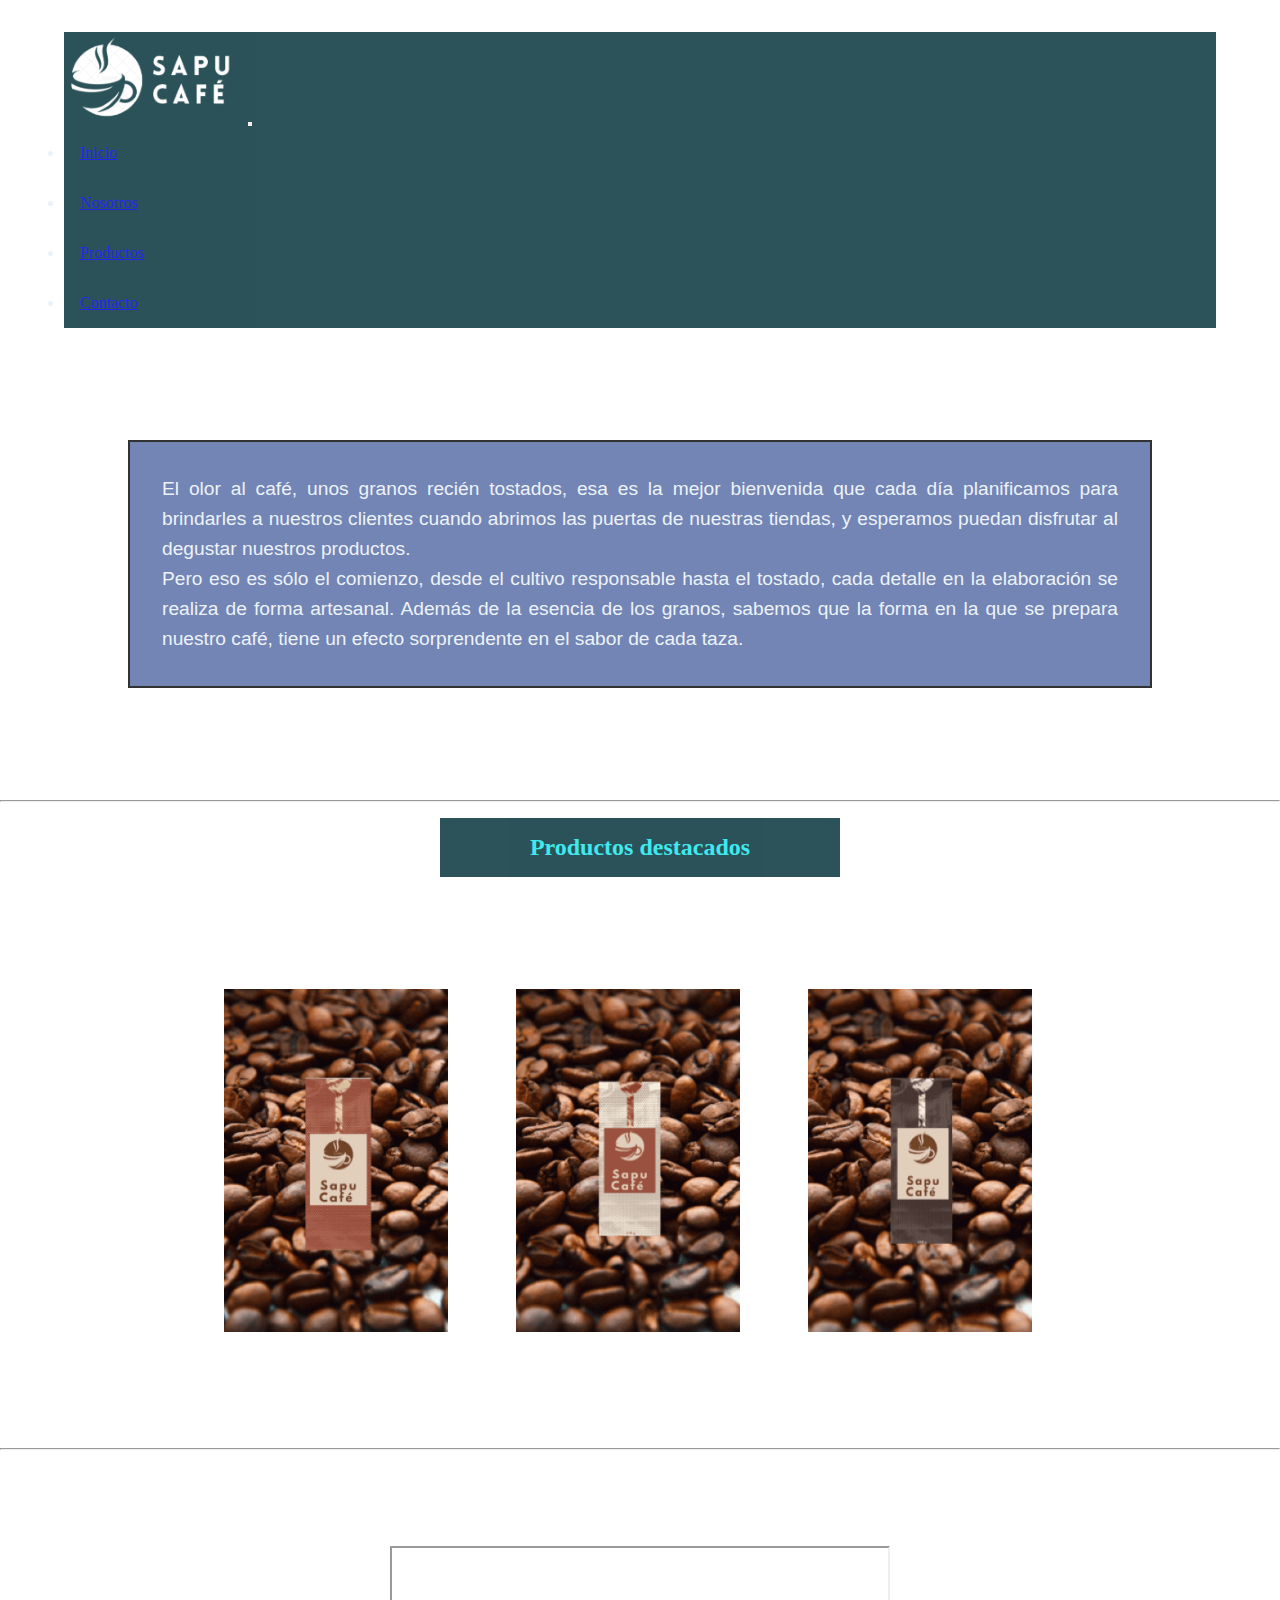
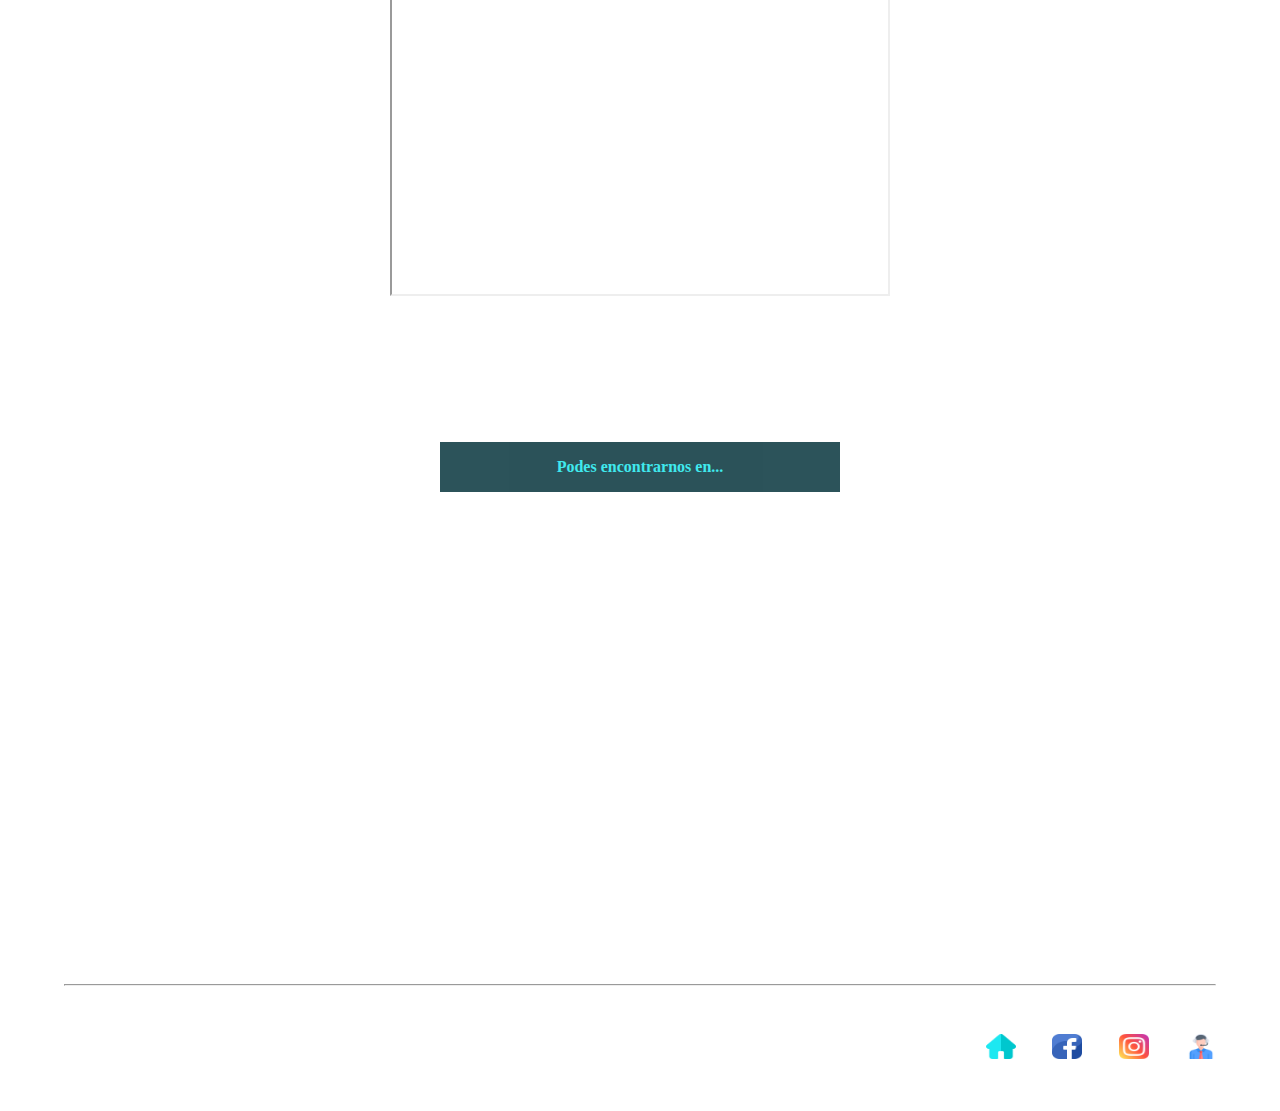
<file: index.html>
<!DOCTYPE html>
<html lang="es">
<head>
  <meta charset="UTF-8">
  <meta http-equiv="X-UA-Compatible" content="IE=edge">
  <meta name="viewport" content="width=device-width, initial-scale=1.0">
  <meta name="description" content="SapuCafe provee distintos productos de cafe en granos y molido.">
  <meta name="keywords" content="cafe, cafeteria, cafe en granos, cafe molido, coofee shop, desayuno, breakfast">
  <link rel= "shortcut icon" href="./Images/favicon_io/LogoSapu32.png">
  <title>SapuCafe - Coofee shop - Inicio</title>
  <link href="https://cdn.jsdelivr.net/npm/bootstrap@5.2.0-beta1/dist/css/bootstrap.min.css" rel="stylesheet" integrity="sha384-0evHe/X+R7YkIZDRvuzKMRqM+OrBnVFBL6DOitfPri4tjfHxaWutUpFmBp4vmVor"crossorigin="anonymous">
  <link rel="stylesheet" href="./css/estilo.css">
</head>
<body class="contenedorInicio">
  <header class="headerInicio">
    <nav class="navbar navbar-expand-lg" style="background-color: #07353d;">
      <div class="container-fluid">
        <a class="navbar-brand"><img class="Logo" src="./Images/favicon_io/Logo1.png" alt="LogoSapuCafe"></a>
        <button class="navbar-toggler" type="button" data-bs-toggle="collapse" data-bs-target="#navbarTogglerDemo02" aria-controls="navbarTogglerDemo02" aria-expanded="false" aria-label="Toggle navigation">
          <span class="navbar-toggler-icon"></span>
        </button>
        <div class="collapse navbar-collapse" id="navbarTogglerDemo02">
          <ul class="navbar-nav mx-auto mb-1 mb-lg-1 fs-2 p-2 fw-semibold">
            <li class="nav-item">
              <a class="nav-link text-info" aria-current="page" href="./index.html">Inicio</a>
            </li>
            <li class="nav-item">
              <a class="nav-link text-info" href="./nosotros.html">Nosotros</a>
            </li>
            <li class="nav-item">
              <a class="nav-link text-info" href="./Productos.html">Productos</a>
            </li>
            <li class="nav-item">
              <a class="nav-link text-info" href="./contacto.html">Contacto</a>
            </li>
          </ul>
        </div>
      </div>
    </nav>
  </header>
  <main class="mainInicio">
    <section>
      <p class="intro">
        El olor al café, unos granos recién tostados, esa es la mejor bienvenida que cada día planificamos para brindarles a nuestros clientes cuando abrimos las puertas de nuestras tiendas, y esperamos puedan disfrutar al degustar nuestros productos. <br> 
        Pero eso es sólo el comienzo, desde el cultivo responsable hasta el tostado, cada detalle en la elaboración se realiza de forma artesanal. 
        Además de la esencia de los granos, sabemos que la forma en la que se prepara nuestro café, tiene un efecto sorprendente en el sabor de cada taza.
      </p>
    </section>
    <hr>
    <section>
      <h2 class="tit__pack">
        Productos destacados
      </h2>
      <div class="packs">
        <img class="packs__1" src="./Images/Fotosproductos/Producto 1.png" alt="SapuCafePack">
        <img class="packs__1" src="./Images/Fotosproductos/Producto 2.png" alt="SapuCafePack">
        <img class="packs__1" src="./Images/Fotosproductos/Producto 3.png" alt="SapuCafePack">
      </div>
    </section>  
    <hr>
    <section class="videoIntro">
      <div class="videonos">
        <iframe src="https://www.youtube.com/embed/df3JeXVWYWA" title="YouTube video player" frameborder="1" width="500" height="350" allow="accelerometer; autoplay; clipboard-write; encrypted-media; gyroscope; picture-in-picture" allowfullscreen></iframe>
      </div>
    </section>
  </main>
  <footer class="footerInicio">
    <section class="sucursal">
      <h4 class="tit__suc">
        Podes encontrarnos en...
      </h4>
      <div class="sucursal__ubi">
        <iframe src="https://www.google.com/maps/embed?pb=!1m18!1m12!1m3!1d1644.2568278953343!2d-58.485850970187904!3d-34.48985999623873!2m3!1f0!2f0!3f0!3m2!1i1024!2i768!4f1 1!3m3!1m2!1s0x95bcb175273d92df%3A0x407cc59eefa91315!2sAvenida%20del%20Libertador%20General%20San%20Mart%C3%ADn%2013081!5e0!3m2!1ses-419!2sar!4v1654634447916!5m2!1ses-419!2sar" width="600" height="300" style="border:0;" allowfullscreen="" loading="lazy" referrerpolicy="no-referrer-when-downgrade"></iframe>
      </div>
    </section>
    <hr>
    <nav class="p-1">
      <ul class="menu2">
        <li><a href="./index.html" id="arriba"><img class="home" src="./Images/Fotos Sitio/casa.png" alt="Home"></a></li>
        <li><a href="https://www.facebook.com" target="_blank"><img class="facebook" src="./Images/Fotos Sitio/facebook.png" alt="Facebook"> </a></li>
        <li><a href="https://www.instagram.com/" target="_blank"><img class="instagram" src="./Images/Fotos Sitio/instagram.png" alt="instagram"></a></li>
        <li><a href="./contacto.html"><img class="contacto" src="./Images/Fotos Sitio/contacto.png" alt="Contacto"></a></li>
      </ul> 
    </nav>
  </footer>
  <script src="https://cdn.jsdelivr.net/npm/bootstrap@5.2.0-beta1/dist/js/bootstrap.bundle.min.js" integrity="sha384-pprn3073KE6tl6bjs2QrFaJGz5/SUsLqktiwsUTF55Jfv3qYSDhgCecCxMW52nD2" crossorigin="anonymous"></script>
</body>
</html>
</file>
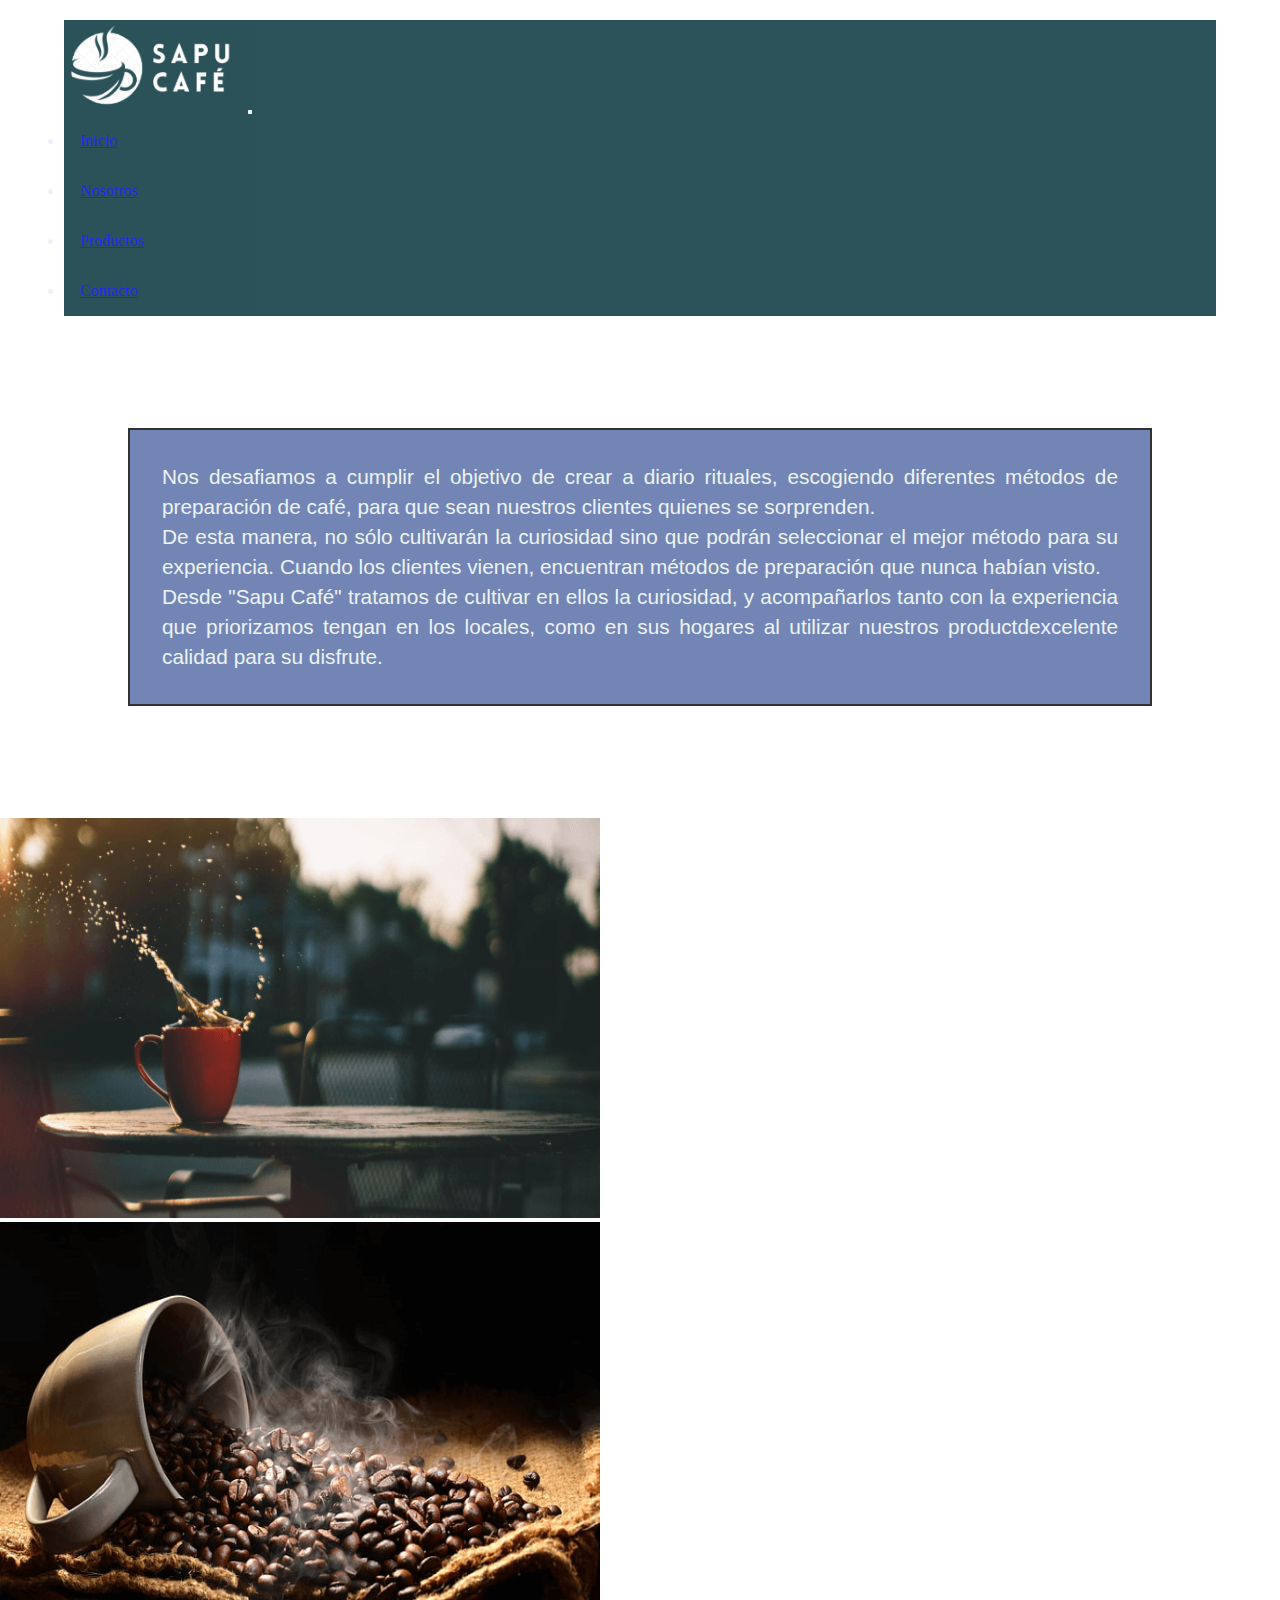
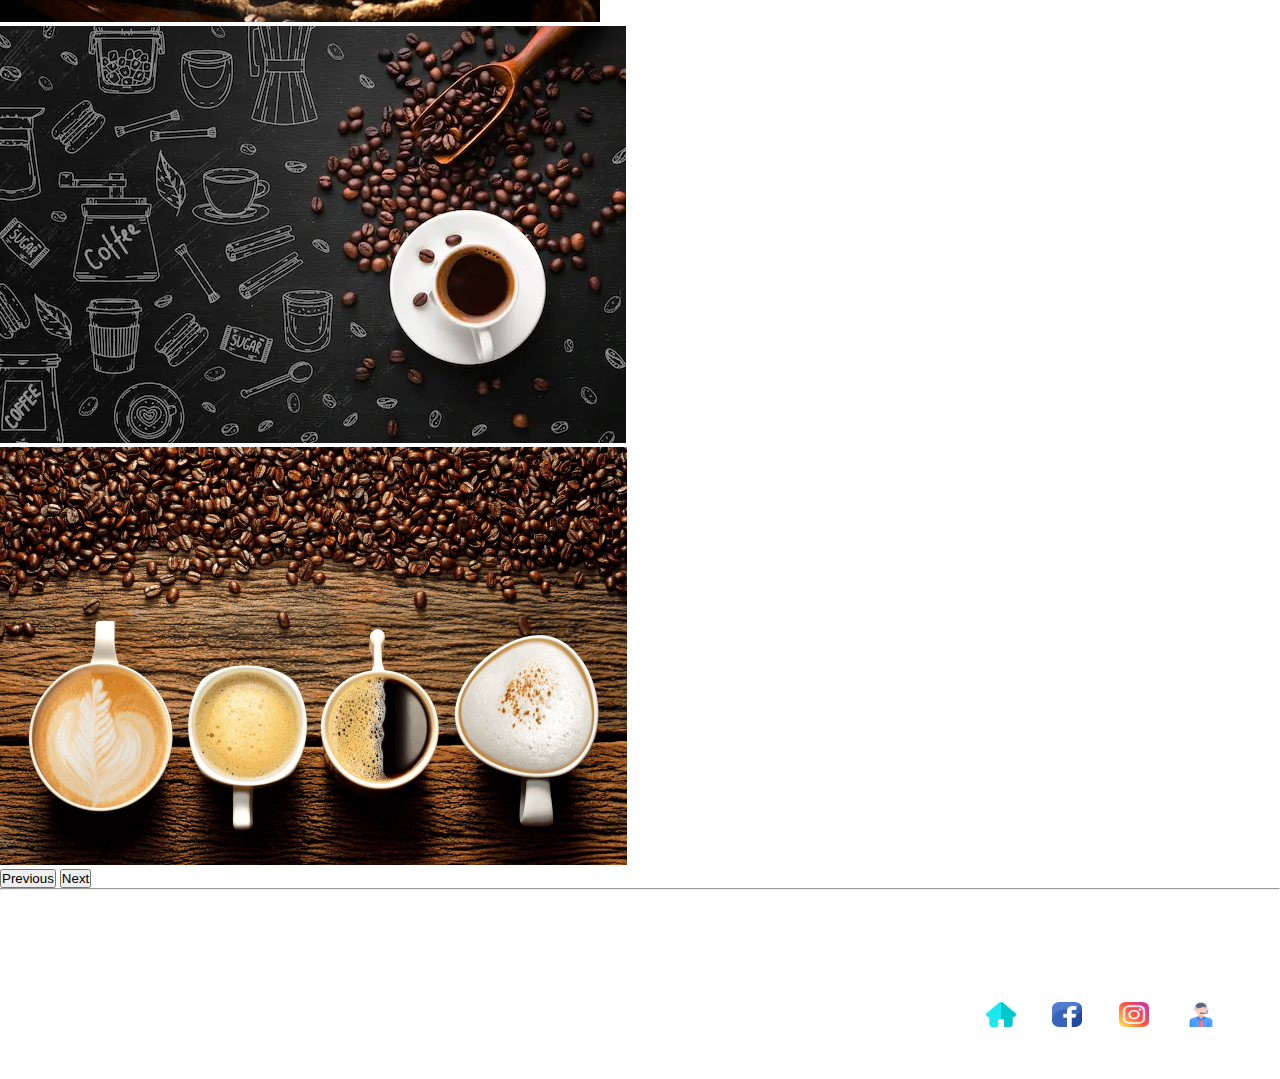
<file: AboutUs.html>
<!DOCTYPE html>
<html lang="es">
<head>
  <meta charset="UTF-8">
  <meta http-equiv="X-UA-Compatible" content="IE=edge">
  <meta name="viewport" content="width=device-width, initial-scale=1.0">
  <meta name="description" content="SapuCafe provee distintos productos de cafe en granos y molido.">
  <meta name="keywords" content="cafe, cafeteria, cafe en granos, cafe molido, coofee shop, desayuno, breakfast">
  <link rel= "shortcut icon" href="./Images/favicon_io/LogoSapu32.png">
  <title>SapuCafe - Coofee shop - Nosotros</title>
  <link href="https://cdn.jsdelivr.net/npm/bootstrap@5.2.0-beta1/dist/css/bootstrap.min.css" rel="stylesheet" integrity="sha384-0evHe/X+R7YkIZDRvuzKMRqM+OrBnVFBL6DOitfPri4tjfHxaWutUpFmBp4vmVor"crossorigin="anonymous">
  <link rel="stylesheet" href="./css/estilo.css">
</head>
<body class="ContenedorAbout">
  <header class="HAbout">
    <nav class="navbar navbar-expand-lg" style="background-color: #07353d;">
      <div class="container-fluid">
        <a class="navbar-brand"><img class="Logo" src="./Images/favicon_io/Logo1.png" alt="LogoSapuCafe"></a>
        <button class="navbar-toggler" type="button" data-bs-toggle="collapse" data-bs-target="#navbarTogglerDemo02" aria-controls="navbarTogglerDemo02" aria-expanded="false" aria-label="Toggnavigation">
          <span class="navbar-toggler-icon"></span>
        </button>
        <div class="collapse navbar-collapse" id="navbarTogglerDemo02">
          <ul class="navbar-nav mx-auto mb-1 mb-lg-1 fs-2 p-2 fw-semibold">
            <li class="nav-item">
              <a class="nav-link active text-info" aria-current="page" href="./index.html">Inicio</a>
            </li>
            <li class="nav-item">
              <a class="nav-link text-info" href="./aboutUs.html">Nosotros</a>
            </li>
            <li class="nav-item">
              <a class="nav-link text-info" href="./Productos.html">Productos</a>
            </li>
            <li class="nav-item">
              <a class="nav-link text-info" href="./contactUs.html">Contacto</a>
            </li>
          </ul>
        </div>
      </div>
    </nav>
  </header>
  <main class="main">
    <p>
      Nos desafiamos a cumplir el objetivo de crear a diario rituales, escogiendo diferentes métodos de preparación de café, para que sean nuestros clientes quienes se sorprenden. <br>
      De esta manera, no sólo cultivarán la curiosidad sino que podrán seleccionar el mejor método para su experiencia.
      Cuando los clientes vienen, encuentran métodos de preparación que nunca habían visto. <br>
      Desde "Sapu Café" tratamos de cultivar en ellos la curiosidad, y acompañarlos tanto con la experiencia que priorizamos tengan en los locales, como en sus hogares al utilizar nuestros productdexcelente calidad para su disfrute.
    </p>
  </main>
    <section class="fotos">
      <div id="carouselExampleControls" class="carousel slide" data-bs-ride="carousel">
        <div class="carousel-inner">
          <div class="carousel-item active">
            <img src="./Images/Fotos Sitio/cafe.exterior.png" class="d-block w-100" alt="...">
          </div>
          <div class="carousel-item">
            <img src="./Images/Fotos Sitio/cafe.granos.png" class="d-block w-100" alt="...">
          </div>
          <div class="carousel-item">
            <img src="./Images/Fotos Sitio/Granos y taza.png" class="d-block w-100" alt="...">
          </div>
          <div class="carousel-item">
            <img src="./Images/Fotos Sitio/tazas.de.cafe.png" class="d-block w-100" alt="...">
          </div>
        </div>
        <button class="carousel-control-prev" type="button" data-bs-target="#carouselExampleControls" data-bs-slide="prev">
          <span class="carousel-control-prev-icon" aria-hidden="true"></span>
          <span class="visually-hidden">Previous</span>
        </button>
        <button class="carousel-control-next" type="button" data-bs-target="#carouselExampleControls" data-bs-slide="next">
          <span class="carousel-control-next-icon" aria-hidden="true"></span>
          <span class="visually-hidden">Next</span>
        </button>
      </div>
      <hr>
    </section>
  <footer class="Fabout">
    <nav class="p-1">
      <ul class="menu2">
        <li><a href="./index.html" id="arriba"><img class="home" src="./Images/Fotos Sitio/casa.png" alt="Home"></a></li>
        <li><a href="https://www.facebook.com" target="_blank"><img class="facebook" src="./Images/Fotos Sitio/facebook.png" alt="Facebook"> </a></li>
        <li><a href="https://www.instagram.com/" target="_blank"><img class="instagram" src="./Images/Fotos Sitio/instagram.png" alt="instagram"></a></li>
        <li><a href="./ContactUs.html"><img class="contacto" src="./Images/Fotos Sitio/contacto.png" alt="Contacto"></a></li>
      </ul> 
    </nav>
  </footer>
  <script src="https://cdn.jsdelivr.net/npm/bootstrap@5.2.0-beta1/dist/js/bootstrap.bundle.min.js" integrity="sha384-pprn3073KE6tl6bjs2QrFaJGz5/SUsLqktiwsUTF55Jfv3qYSDhgCecCxMW52nD2" crossorigin="anonymous"></script>
</body>
</html>
</file>
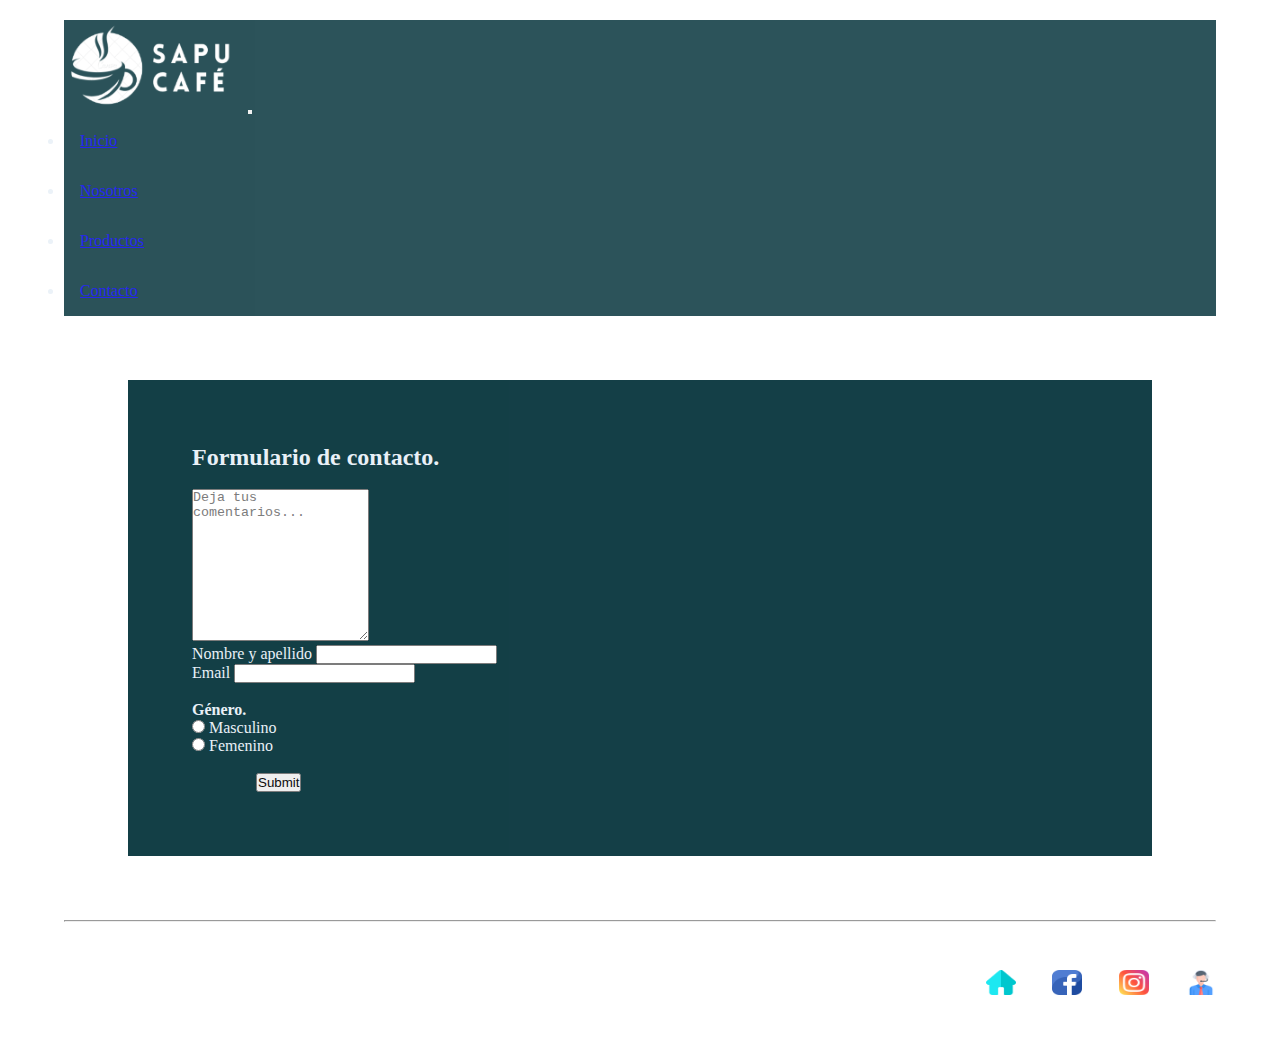
<file: contacto.html>
<!DOCTYPE html>
<html lang="es">
<head>
  <meta charset="UTF-8">
  <meta http-equiv="X-UA-Compatible" content="IE=edge">
  <meta name="viewport" content="width=device-width, initial-scale=1.0">
  <meta name="description" content="SapuCafe provee distintos productos de cafe en granos y molido.">
  <meta name="keywords" content="cafe, cafeteria, cafe en granos, cafe molido, coofee shop, desayuno, breakfast">
  <link rel= "shortcut icon" href="./Images/favicon_io/LogoSapu32.png">
  <title>SapuCafe - Coofee shop - Contacto</title>
  <link href="https://cdn.jsdelivr.net/npm/bootstrap@5.2.0-beta1/dist/css/bootstrap.min.css" rel="stylesheet" integrity="sha384-0evHe/X+R7YkIZDRvuzKMRqM+OrBnVFBL6DOitfPri4tjfHxaWutUpFmBp4vmVor" crossorigin="anonymous">
  <link rel="stylesheet" href="./css/estilo.css">
</head>
<body class="contenedorcontacto">
  <header class="Hcontact">
    <nav class="navbar navbar-expand-lg" style="background-color: #07353d;">
      <div class="container-fluid">
        <a class="navbar-brand"><img class="Logo" src="./Images/favicon_io/Logo1.png" alt="LogoSapuCafe"></a>
        <button class="navbar-toggler" type="button" data-bs-toggle="collapse" data-bs-target="#navbarTogglerDemo02" aria-controls="navbarTogglerDemo02" aria-expanded="false" aria-label="Toggle navigation">
          <span class="navbar-toggler-icon"></span>
        </button>
        <div class="collapse navbar-collapse" id="navbarTogglerDemo02">
          <ul class="navbar-nav mx-auto mb-1 mb-lg-1 fs-2 p-2 fw-semibold">
            <li class="nav-item">
              <a class="nav-link text-info" aria-current="page" href="./index.html">Inicio</a>
            </li>
            <li class="nav-item">
              <a class="nav-link text-info" href="./nosotros.html">Nosotros</a>
            </li>
            <li class="nav-item">
              <a class="nav-link text-info" href="./Productos.html">Productos</a>
            </li>
            <li class="nav-item">
              <a class="nav-link text-info" href="./contacto.html">Contacto</a>
            </li>
          </ul>
        </div>
      </div>
    </nav>
  </header>
  <main class="Forcoment">
    <section>
      <form action="text">
        <h2>
          Formulario de contacto.
        </h2>
        <div class="comments m-5">
          <label for="Comentarios"></label><br>
          <textarea name="Comentarios" cols="auto" rows="10" placeholder="Deja tus comentarios..."></textarea>
        </div>
    </section>
    <div class="Bootform">
      <form>
        <div class="m-5">
          <label for="name" class="form-label">Nombre y apellido</label>
          <input type="name" class="form-control" id="Inputname">
        </div>
        <div class="m-5">
          <label for="email" class="form-label">Email</label>
          <input type="email" class="form-control" id="email">
        </div><br>
        <h4 class="m-3">
          Género.
        </h4>
        <div class="m-5 form-check">
          <input type="radio" class="form-check-input" id="Masculino">
          <label class="Genero" value="Masculino">Masculino</label>
        </div>
        <div class="m-5 form-check">
          <input type="radio" class="form-check-input" id="Femenino">
          <label class="Genero" value="Femenino">Femenino</label>
        </div><br>
        <button type="submit" class="btn btn-success">Submit</button>
      </form>                    
    </div>
  </main>
  <footer class="footcontact">
    <hr>
    <nav class="p-1">
      <ul class="menu2">
        <li><a href="./index.html"><img class="home" src="./Images/Fotos Sitio/casa.png" alt="Home"></a></li>
        <li><a href="https://www.facebook.com" target="_blank"><img class="facebook" src="./Images/Fotos Sitio/facebook.png" alt="Facebook"> </a></li>
        <li><a href="https://www.instagram.com/" target="_blank"><img class="instagram" src="./Images/Fotos Sitio/instagram.png" alt="instagram"></a></li>
        <li><a href="./contacto.html"><img class="contacto" src="./Images/Fotos Sitio/contacto.png" alt="Contacto"></a></li>
      </ul> 
    </nav>
  </footer>
  <script src="https://cdn.jsdelivr.net/npm/bootstrap@5.2.0-beta1/dist/js/bootstrap.bundle.min.js" integrity="sha384-pprn3073KE6tl6bjs2QrFaJGz5/SUsLqktiwsUTF55Jfv3qYSDhgCecCxMW52nD2" crossorigin="anonymous"></script>
</body>
</html>
</file>
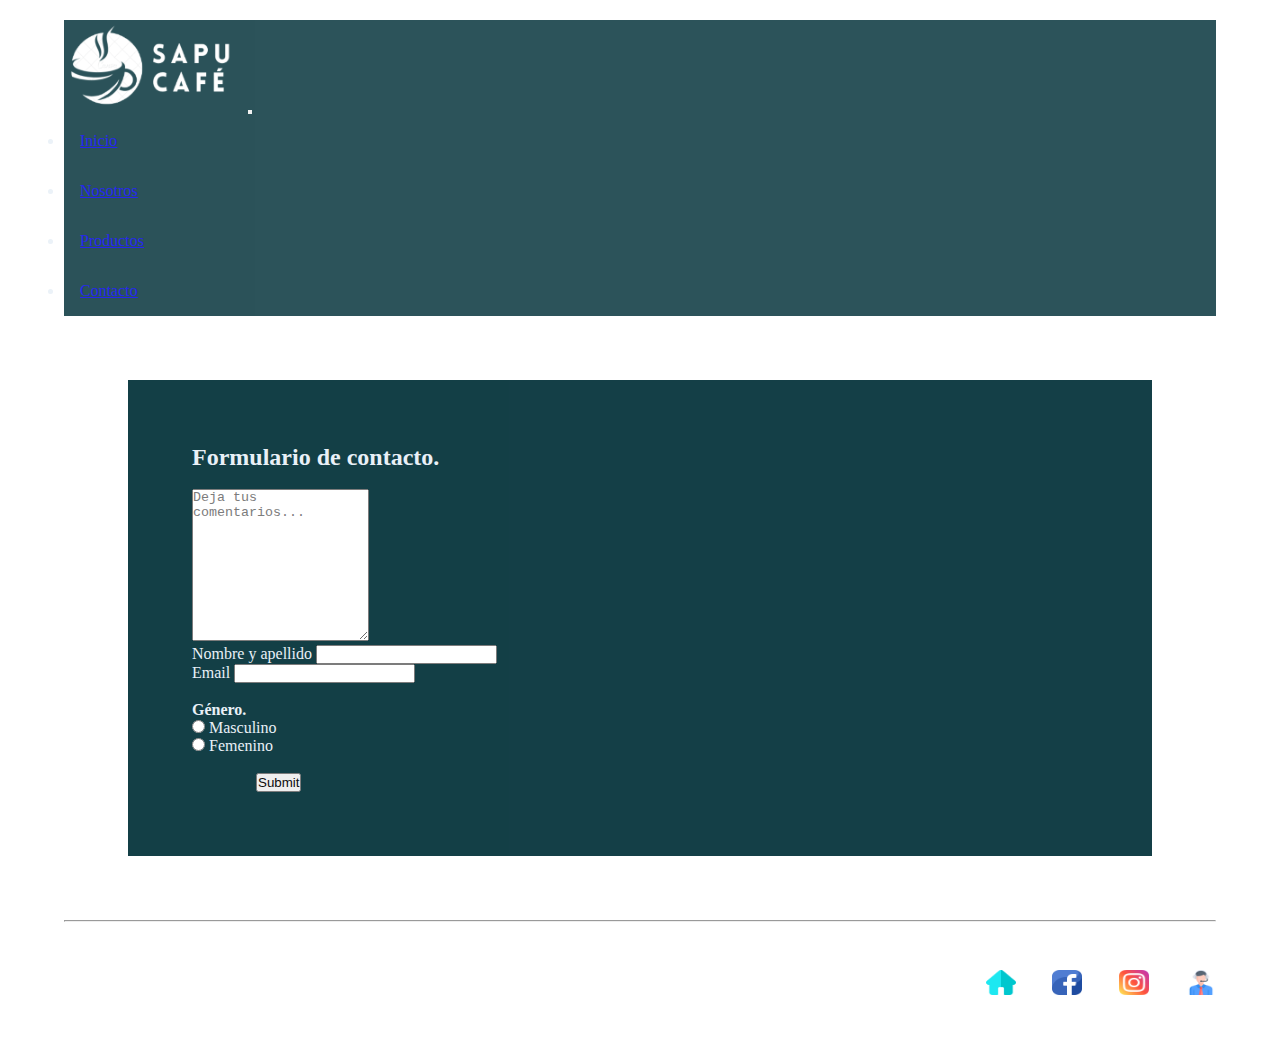
<file: ContactUs.html>
<!DOCTYPE html>
<html lang="es">
<head>
  <meta charset="UTF-8">
  <meta http-equiv="X-UA-Compatible" content="IE=edge">
  <meta name="viewport" content="width=device-width, initial-scale=1.0">
  <meta name="description" content="SapuCafe provee distintos productos de cafe en granos y molido.">
  <meta name="keywords" content="cafe, cafeteria, cafe en granos, cafe molido, coofee shop, desayuno, breakfast">
  <link rel= "shortcut icon" href="./Images/favicon_io/LogoSapu32.png">
  <title>SapuCafe - Coofee shop - Contacto</title>
  <link href="https://cdn.jsdelivr.net/npm/bootstrap@5.2.0-beta1/dist/css/bootstrap.min.css" rel="stylesheet" integrity="sha384-0evHe/X+R7YkIZDRvuzKMRqM+OrBnVFBL6DOitfPri4tjfHxaWutUpFmBp4vmVor" crossorigin="anonymous">
  <link rel="stylesheet" href="./css/estilo.css">
</head>
<body class="contenedorcontacto">
  <header class="Hcontact">
    <nav class="navbar navbar-expand-lg" style="background-color: #07353d;">
      <div class="container-fluid">
        <a class="navbar-brand"><img class="Logo" src="./Images/favicon_io/Logo1.png" alt="LogoSapuCafe"></a>
        <button class="navbar-toggler" type="button" data-bs-toggle="collapse" data-bs-target="#navbarTogglerDemo02" aria-controls="navbarTogglerDemo02" aria-expanded="false" aria-label="Toggle navigation">
          <span class="navbar-toggler-icon"></span>
        </button>
        <div class="collapse navbar-collapse" id="navbarTogglerDemo02">
          <ul class="navbar-nav mx-auto mb-1 mb-lg-1 fs-2 p-2 fw-semibold">
            <li class="nav-item">
              <a class="nav-link active text-info" aria-current="page" href="./index.html">Inicio</a>
            </li>
            <li class="nav-item">
              <a class="nav-link text-info" href="./aboutUs.html">Nosotros</a>
            </li>
            <li class="nav-item">
              <a class="nav-link text-info" href="./Productos.html">Productos</a>
            </li>
            <li class="nav-item">
              <a class="nav-link text-info" href="./contactUs.html">Contacto</a>
            </li>
          </ul>
        </div>
      </div>
    </nav>
  </header>
  <main class="Forcoment">
    <section>
      <form action="text">
        <h2>
          Formulario de contacto.
        </h2>
        <div class="comments m-5">
          <label for="Comentarios"></label><br>
          <textarea name="Comentarios" cols="auto" rows="10" placeholder="Deja tus comentarios..."></textarea>
        </div>
    </section>
    <div class="Bootform">
      <form>
        <div class="m-5">
          <label for="name" class="form-label">Nombre y apellido</label>
          <input type="name" class="form-control" id="Inputname">
        </div>
        <div class="m-5">
          <label for="email" class="form-label">Email</label>
          <input type="email" class="form-control" id="email">
        </div><br>
        <h4 class="m-3">
          Género.
        </h4>
        <div class="m-5 form-check">
          <input type="radio" class="form-check-input" id="Masculino">
          <label class="Genero" value="Masculino">Masculino</label>
        </div>
        <div class="m-5 form-check">
          <input type="radio" class="form-check-input" id="Femenino">
          <label class="Genero" value="Femenino">Femenino</label>
        </div><br>
        <button type="submit" class="btn btn-success">Submit</button>
      </form>                    
    </div>
  </main>
  <footer class="footcontact">
    <hr>
    <nav class="p-1">
      <ul class="menu2">
        <li><a href="./index.html" id="arriba"><img class="home" src="./Images/Fotos Sitio/casa.png" alt="Home"></a></li>
        <li><a href="https://www.facebook.com" target="_blank"><img class="facebook" src="./Images/Fotos Sitio/facebook.png" alt="Facebook"> </a></li>
        <li><a href="https://www.instagram.com/" target="_blank"><img class="instagram" src="./Images/Fotos Sitio/instagram.png" alt="instagram"></a></li>
        <li><a href="./ContactUs.html"><img class="contacto" src="./Images/Fotos Sitio/contacto.png" alt="Contacto"></a></li>
      </ul> 
    </nav>
  </footer>
  <script src="https://cdn.jsdelivr.net/npm/bootstrap@5.2.0-beta1/dist/js/bootstrap.bundle.min.js" integrity="sha384-pprn3073KE6tl6bjs2QrFaJGz5/SUsLqktiwsUTF55Jfv3qYSDhgCecCxMW52nD2" crossorigin="anonymous"></script>
</body>
</html>
</file>
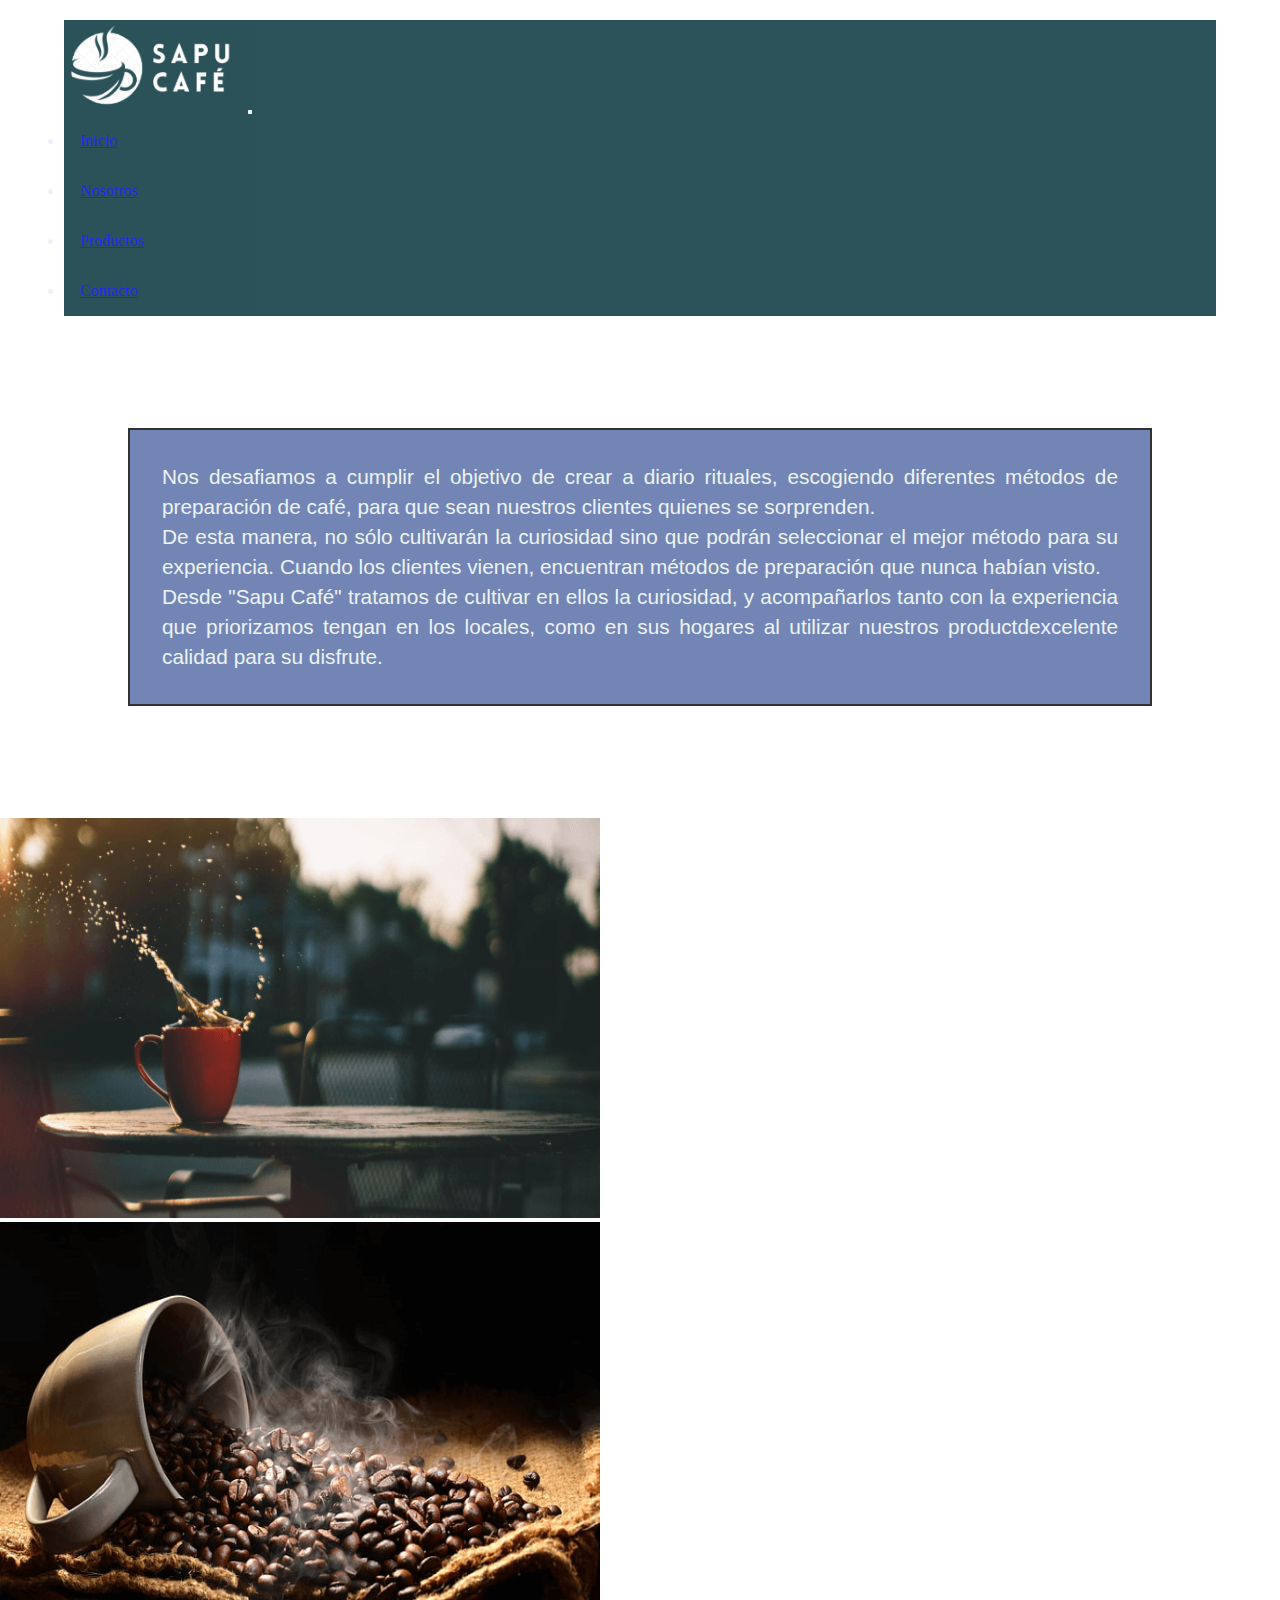
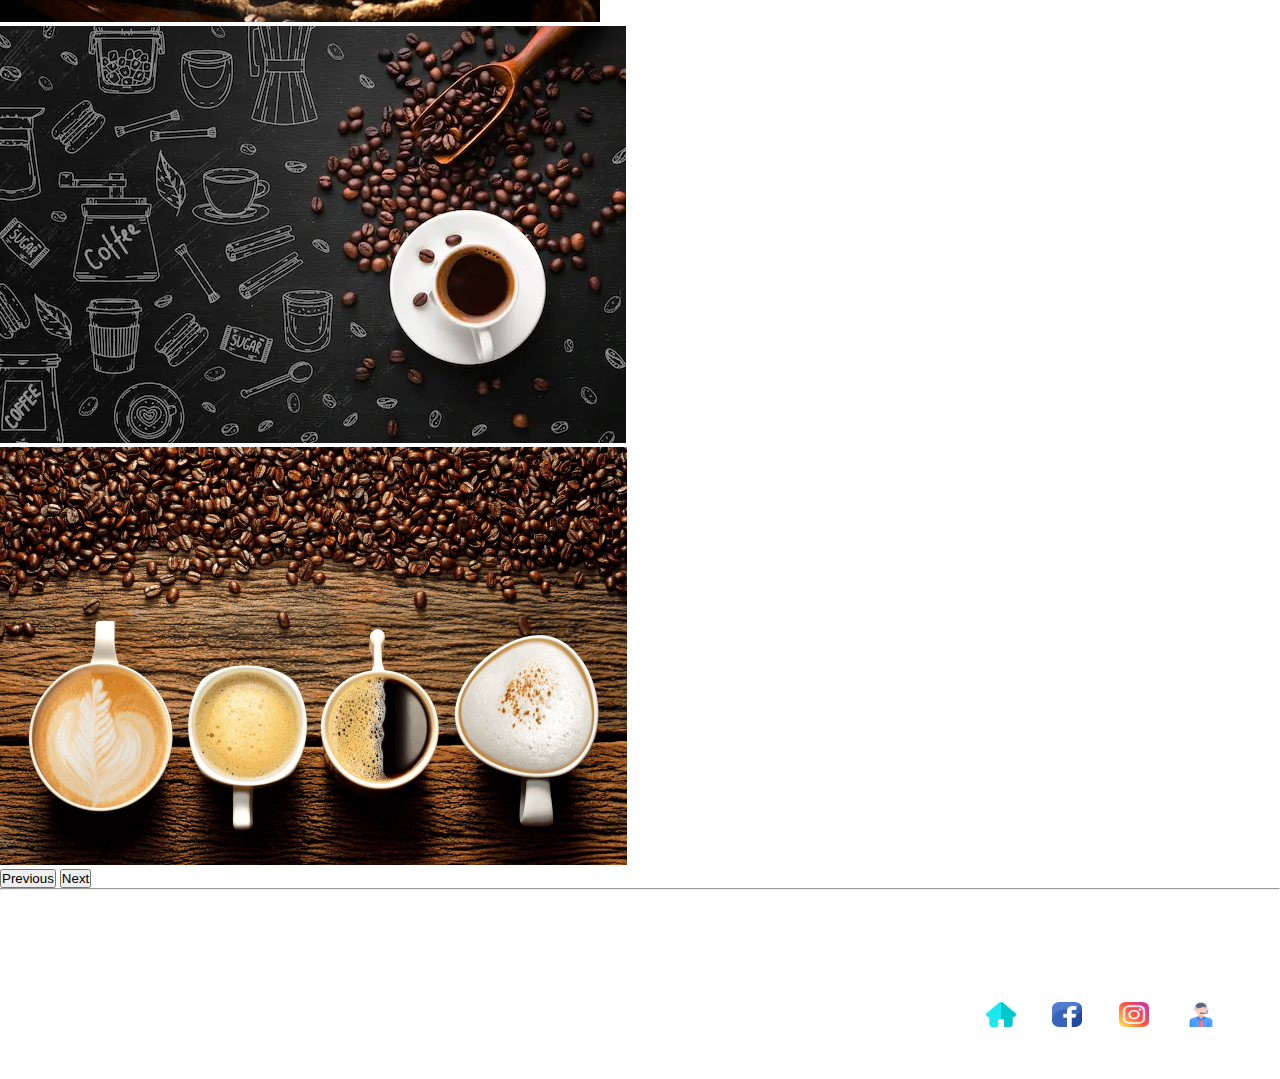
<file: nosotros.html>
<!DOCTYPE html>
<html lang="es">
<head>
  <meta charset="UTF-8">
  <meta http-equiv="X-UA-Compatible" content="IE=edge">
  <meta name="viewport" content="width=device-width, initial-scale=1.0">
  <meta name="description" content="SapuCafe provee distintos productos de cafe en granos y molido.">
  <meta name="keywords" content="cafe, cafeteria, cafe en granos, cafe molido, coofee shop, desayuno, breakfast">
  <link rel= "shortcut icon" href="./Images/favicon_io/LogoSapu32.png">
  <title>SapuCafe - Coofee shop - Nosotros</title>
  <link href="https://cdn.jsdelivr.net/npm/bootstrap@5.2.0-beta1/dist/css/bootstrap.min.css" rel="stylesheet" integrity="sha384-0evHe/X+R7YkIZDRvuzKMRqM+OrBnVFBL6DOitfPri4tjfHxaWutUpFmBp4vmVor"crossorigin="anonymous">
  <link rel="stylesheet" href="./css/estilo.css">
</head>
<body class="ContenedorAbout">
  <header class="HAbout">
    <nav class="navbar navbar-expand-lg" style="background-color: #07353d;">
      <div class="container-fluid">
        <a class="navbar-brand"><img class="Logo" src="./Images/favicon_io/Logo1.png" alt="LogoSapuCafe"></a>
        <button class="navbar-toggler" type="button" data-bs-toggle="collapse" data-bs-target="#navbarTogglerDemo02" aria-controls="navbarTogglerDemo02" aria-expanded="false" aria-label="Toggnavigation">
          <span class="navbar-toggler-icon"></span>
        </button>
        <div class="collapse navbar-collapse" id="navbarTogglerDemo02">
          <ul class="navbar-nav mx-auto mb-1 mb-lg-1 fs-2 p-2 fw-semibold">
            <li class="nav-item">
              <a class="nav-link text-info" aria-current="page" href="./index.html">Inicio</a>
            </li>
            <li class="nav-item">
              <a class="nav-link text-info" href="./nosotros.html">Nosotros</a>
            </li>
            <li class="nav-item">
              <a class="nav-link text-info" href="./Productos.html">Productos</a>
            </li>
            <li class="nav-item">
              <a class="nav-link text-info" href="./contacto.html">Contacto</a>
            </li>
          </ul>
        </div>
      </div>
    </nav>
  </header>
  <main class="main">
    <p>
      Nos desafiamos a cumplir el objetivo de crear a diario rituales, escogiendo diferentes métodos de preparación de café, para que sean nuestros clientes quienes se sorprenden. <br>
      De esta manera, no sólo cultivarán la curiosidad sino que podrán seleccionar el mejor método para su experiencia.
      Cuando los clientes vienen, encuentran métodos de preparación que nunca habían visto. <br>
      Desde "Sapu Café" tratamos de cultivar en ellos la curiosidad, y acompañarlos tanto con la experiencia que priorizamos tengan en los locales, como en sus hogares al utilizar nuestros productdexcelente calidad para su disfrute.
    </p>
  </main>
    <section class="fotos">
      <div id="carouselExampleControls" class="carousel slide" data-bs-ride="carousel">
        <div class="carousel-inner">
          <div class="carousel-item active">
            <img src="./Images/Fotos Sitio/cafe.exterior.png" class="d-block w-100" alt="...">
          </div>
          <div class="carousel-item">
            <img src="./Images/Fotos Sitio/cafe.granos.png" class="d-block w-100" alt="...">
          </div>
          <div class="carousel-item">
            <img src="./Images/Fotos Sitio/Granos y taza.png" class="d-block w-100" alt="...">
          </div>
          <div class="carousel-item">
            <img src="./Images/Fotos Sitio/tazas.de.cafe.png" class="d-block w-100" alt="...">
          </div>
        </div>
        <button class="carousel-control-prev" type="button" data-bs-target="#carouselExampleControls" data-bs-slide="prev">
          <span class="carousel-control-prev-icon" aria-hidden="true"></span>
          <span class="visually-hidden">Previous</span>
        </button>
        <button class="carousel-control-next" type="button" data-bs-target="#carouselExampleControls" data-bs-slide="next">
          <span class="carousel-control-next-icon" aria-hidden="true"></span>
          <span class="visually-hidden">Next</span>
        </button>
      </div>
      <hr>
    </section>
  <footer class="Fabout">
    <nav class="p-1">
      <ul class="menu2">
        <li><a href="./index.html"><img class="home" src="./Images/Fotos Sitio/casa.png" alt="Home"></a></li>
        <li><a href="https://www.facebook.com" target="_blank"><img class="facebook" src="./Images/Fotos Sitio/facebook.png" alt="Facebook"> </a></li>
        <li><a href="https://www.instagram.com/" target="_blank"><img class="instagram" src="./Images/Fotos Sitio/instagram.png" alt="instagram"></a></li>
        <li><a href="./contacto.html"><img class="contacto" src="./Images/Fotos Sitio/contacto.png" alt="Contacto"></a></li>
      </ul> 
    </nav>
  </footer>
  <script src="https://cdn.jsdelivr.net/npm/bootstrap@5.2.0-beta1/dist/js/bootstrap.bundle.min.js" integrity="sha384-pprn3073KE6tl6bjs2QrFaJGz5/SUsLqktiwsUTF55Jfv3qYSDhgCecCxMW52nD2" crossorigin="anonymous"></script>
</body>
</html>
</file>
<file: css/estilo.css>
.intro, body .mainInicio .intro, .ContenedorAbout .main {
  background-color: #5067a2;
  line-height: 30px;
  font-size: 1.2rem;
  border: 2px black solid;
  width: 80%;
  padding: 2rem;
  text-align: justify;
  font-family: 'Montserrat', sans-serif;
  overflow: auto;
  opacity: 80%;
  margin: 7rem auto;
}

* {
  margin: 0%;
  padding: 0%;
  -webkit-box-sizing: border-box;
          box-sizing: border-box;
}

body {
  background-image: url(https://images3.alphacoders.com/912/thumb-1920-912807.jpg);
  background-size: cover;
  background-repeat: no-repeat;
  background-position: center center;
  background-attachment: fixed;
  color: #e8f0f7;
  margin: 2rem auto;
}

body .headerInicio {
  width: 100%;
  margin: 20px auto;
}

body .headerInicio .navbar-expand-lg {
  width: 90%;
  margin: 20px auto;
  opacity: 85%;
}

body .headerInicio .navbar-expand-lg .nav-item {
  padding: 1rem;
  font-family: Cambria, Cochin, Georgia, Times, 'Times New Roman', serif;
}

body .headerInicio .navbar-expand-lg .nav-item:hover {
  -webkit-transform: scale(1.2, 1.2);
          transform: scale(1.2, 1.2);
}

@media only screen and (max-width: 480px) {
  body .headerInicio navbar-expand-lg {
    width: 90%;
    margin: 20px auto;
    opacity: 85%;
  }
  body .headerInicio navbar-expand-lg .nav-item {
    padding: 1rem;
  }
  body .headerInicio navbar-expand-lg .nav-item:hover {
    -webkit-transform: none;
            transform: none;
  }
}

body .mainInicio .tit__pack {
  width: 25rem;
  padding: 1rem;
  margin: 1rem auto;
  text-align: center;
  font-family: Cambria, Cochin, Georgia, Times, 'Times New Roman', serif;
  color: #1fe6ec;
  background-color: #07353d;
  opacity: 85%;
}

body .mainInicio .packs {
  width: 70%;
  margin: 2rem auto;
}

body .mainInicio .packs .packs__1 {
  margin: 3rem auto;
  padding: 2rem;
  width: 18rem;
}

body .mainInicio .videoIntro {
  margin: 2rem auto;
}

body .mainInicio .videoIntro .videonos {
  margin: 6rem auto;
  display: -webkit-box;
  display: -ms-flexbox;
  display: flex;
  -webkit-box-pack: center;
      -ms-flex-pack: center;
          justify-content: center;
  height: 25rem;
  width: 70rem;
}

body .footerInicio {
  width: 90%;
  margin: 20px auto;
}

body .footerInicio .sucursal .tit__suc {
  width: 25rem;
  padding: 1rem;
  margin: 10px auto;
  text-align: center;
  font-family: Cambria, Cochin, Georgia, Times, 'Times New Roman', serif;
  color: #1fe6ec;
  background-color: #07353d;
  opacity: 85%;
}

body .footerInicio .sucursal .sucursal__ubi {
  display: -webkit-box;
  display: -ms-flexbox;
  display: flex;
  -ms-flex-pack: distribute;
      justify-content: space-around;
  margin: 6rem auto;
}

body .footerInicio .sucursal .sucursal__ubi:hover {
  -webkit-transform: scale(1.1, 1.1);
          transform: scale(1.1, 1.1);
}

body .footerInicio .p-1 .menu2 {
  width: 20%;
  margin: 3rem auto;
  list-style: none;
  display: -webkit-box;
  display: -ms-flexbox;
  display: flex;
  -webkit-box-orient: horizontal;
  -webkit-box-direction: normal;
      -ms-flex-direction: row;
          flex-direction: row;
  -webkit-box-pack: justify;
      -ms-flex-pack: justify;
          justify-content: space-between;
  float: right;
}

body .footerInicio .p-1 .menu2 .home {
  width: 30px;
  height: 25px;
}

body .footerInicio .p-1 .menu2 .home:hover {
  -webkit-transform: scale(1.5, 1.5);
          transform: scale(1.5, 1.5);
}

body .footerInicio .p-1 .menu2 .facebook {
  width: 30px;
  height: 25px;
}

body .footerInicio .p-1 .menu2 .facebook:hover {
  -webkit-transform: scale(1.5, 1.5);
          transform: scale(1.5, 1.5);
}

body .footerInicio .p-1 .menu2 .instagram {
  width: 30px;
  height: 25px;
}

body .footerInicio .p-1 .menu2 .instagram:hover {
  -webkit-transform: scale(1.5, 1.5);
          transform: scale(1.5, 1.5);
}

body .footerInicio .p-1 .menu2 .contacto {
  width: 30px;
  height: 25px;
}

body .footerInicio .p-1 .menu2 .contacto:hover {
  -webkit-transform: scale(1.5, 1.5);
          transform: scale(1.5, 1.5);
}

.ContenedorAbout {
  width: 100%;
  margin: 20px auto;
}

.ContenedorAbout .HAbout .navbar-expand-lg {
  width: 90%;
  margin: 20px auto;
  opacity: 85%;
}

.ContenedorAbout .HAbout .navbar-expand-lg .nav-item {
  padding: 1rem;
  font-family: Cambria, Cochin, Georgia, Times, 'Times New Roman', serif;
}

.ContenedorAbout .HAbout .navbar-expand-lg .nav-item:hover {
  -webkit-transform: scale(1.2, 1.2);
          transform: scale(1.2, 1.2);
}

@media only screen and (max-width: 480px) {
  .ContenedorAbout .HAbout navbar-expand-lg {
    width: 90%;
    margin: 20px auto;
    opacity: 85%;
  }
  .ContenedorAbout .HAbout navbar-expand-lg .nav-item {
    padding: 1rem;
  }
  .ContenedorAbout .HAbout navbar-expand-lg .nav-item:hover {
    -webkit-transform: none;
            transform: none;
  }
}

.ContenedorAbout .main {
  font-size: 1.3rem;
}

.ContenedorAbout .Fabout {
  margin: 4rem;
}

.ContenedorAbout .Fabout .p-1 .menu2 {
  width: 20%;
  margin: 3rem auto;
  list-style: none;
  display: -webkit-box;
  display: -ms-flexbox;
  display: flex;
  -webkit-box-orient: horizontal;
  -webkit-box-direction: normal;
      -ms-flex-direction: row;
          flex-direction: row;
  -webkit-box-pack: justify;
      -ms-flex-pack: justify;
          justify-content: space-between;
  float: right;
}

.ContenedorAbout .Fabout .p-1 .menu2 .home {
  width: 30px;
  height: 25px;
}

.ContenedorAbout .Fabout .p-1 .menu2 .home:hover {
  -webkit-transform: scale(1.5, 1.5);
          transform: scale(1.5, 1.5);
}

.ContenedorAbout .Fabout .p-1 .menu2 .facebook {
  width: 30px;
  height: 25px;
}

.ContenedorAbout .Fabout .p-1 .menu2 .facebook:hover {
  -webkit-transform: scale(1.5, 1.5);
          transform: scale(1.5, 1.5);
}

.ContenedorAbout .Fabout .p-1 .menu2 .instagram {
  width: 30px;
  height: 25px;
}

.ContenedorAbout .Fabout .p-1 .menu2 .instagram:hover {
  -webkit-transform: scale(1.5, 1.5);
          transform: scale(1.5, 1.5);
}

.ContenedorAbout .Fabout .p-1 .menu2 .contacto {
  width: 30px;
  height: 25px;
}

.ContenedorAbout .Fabout .p-1 .menu2 .contacto:hover {
  -webkit-transform: scale(1.5, 1.5);
          transform: scale(1.5, 1.5);
}

.prodContainer {
  width: 100%;
  margin: 20px auto;
}

.prodContainer .headerProd .navbar-expand-lg {
  width: 90%;
  margin: 20px auto;
  opacity: 85%;
}

.prodContainer .headerProd .navbar-expand-lg .nav-item {
  padding: 1rem;
  font-family: Cambria, Cochin, Georgia, Times, 'Times New Roman', serif;
}

.prodContainer .headerProd .navbar-expand-lg .nav-item:hover {
  -webkit-transform: scale(1.2, 1.2);
          transform: scale(1.2, 1.2);
}

@media only screen and (max-width: 480px) {
  .prodContainer .headerProd navbar-expand-lg {
    width: 90%;
    margin: 20px auto;
    opacity: 85%;
  }
  .prodContainer .headerProd navbar-expand-lg .nav-item {
    padding: 1rem;
  }
  .prodContainer .headerProd navbar-expand-lg .nav-item:hover {
    -webkit-transform: none;
            transform: none;
  }
}

.prodContainer .tit__prod {
  width: 25rem;
  padding: 1rem;
  margin: 5rem auto;
  text-align: center;
  font-family: Cambria, Cochin, Georgia, Times, 'Times New Roman', serif;
  color: #1fe6ec;
  background-color: #07353d;
  opacity: 85%;
}

.prodContainer .productos1 {
  width: 90%;
  margin: 3rem auto;
  padding: 1rem;
  display: -webkit-box;
  display: -ms-flexbox;
  display: flex;
  -webkit-box-pack: justify;
      -ms-flex-pack: justify;
          justify-content: space-between;
}

.prodContainer .productos1 .card {
  color: navy;
  font-family: 'Franklin Gothic Medium', 'Arial Narrow', Arial, sans-serif;
  font-size: 1.1rem;
  text-align: center;
}

.prodContainer .productos1 .card:hover {
  -webkit-transform: scale(1.2, 1.2);
          transform: scale(1.2, 1.2);
}

.prodContainer .productos2 {
  width: 90%;
  margin: 3rem auto;
  padding: 1rem;
  display: -webkit-box;
  display: -ms-flexbox;
  display: flex;
  -webkit-box-pack: justify;
      -ms-flex-pack: justify;
          justify-content: space-between;
}

.prodContainer .productos2 .card {
  color: navy;
  font-family: 'Franklin Gothic Medium', 'Arial Narrow', Arial, sans-serif;
  font-size: 1.1rem;
  text-align: center;
}

.prodContainer .productos2 .card:hover {
  -webkit-transform: scale(1.2, 1.2);
          transform: scale(1.2, 1.2);
}

.prodContainer .footerProd {
  width: 90%;
  margin: 20px auto;
}

.prodContainer .footerProd .p-1 .menu2 {
  width: 20%;
  margin: 3rem auto;
  list-style: none;
  display: -webkit-box;
  display: -ms-flexbox;
  display: flex;
  -webkit-box-orient: horizontal;
  -webkit-box-direction: normal;
      -ms-flex-direction: row;
          flex-direction: row;
  -webkit-box-pack: justify;
      -ms-flex-pack: justify;
          justify-content: space-between;
  float: right;
}

.prodContainer .footerProd .p-1 .menu2 .home {
  width: 30px;
  height: 25px;
}

.prodContainer .footerProd .p-1 .menu2 .home:hover {
  -webkit-transform: scale(1.5, 1.5);
          transform: scale(1.5, 1.5);
}

.prodContainer .footerProd .p-1 .menu2 .facebook {
  width: 30px;
  height: 25px;
}

.prodContainer .footerProd .p-1 .menu2 .facebook:hover {
  -webkit-transform: scale(1.5, 1.5);
          transform: scale(1.5, 1.5);
}

.prodContainer .footerProd .p-1 .menu2 .instagram {
  width: 30px;
  height: 25px;
}

.prodContainer .footerProd .p-1 .menu2 .instagram:hover {
  -webkit-transform: scale(1.5, 1.5);
          transform: scale(1.5, 1.5);
}

.prodContainer .footerProd .p-1 .menu2 .contacto {
  width: 30px;
  height: 25px;
}

.prodContainer .footerProd .p-1 .menu2 .contacto:hover {
  -webkit-transform: scale(1.5, 1.5);
          transform: scale(1.5, 1.5);
}

.contenedorcontacto {
  width: 100%;
  margin: 20px auto;
  font-family: Cambria, Cochin, Georgia, Times, 'Times New Roman', serif;
}

.contenedorcontacto .Hcontact .navbar-expand-lg {
  width: 90%;
  margin: 20px auto;
  opacity: 85%;
}

.contenedorcontacto .Hcontact .navbar-expand-lg .nav-item {
  padding: 1rem;
  font-family: Cambria, Cochin, Georgia, Times, 'Times New Roman', serif;
}

.contenedorcontacto .Hcontact .navbar-expand-lg .nav-item:hover {
  -webkit-transform: scale(1.2, 1.2);
          transform: scale(1.2, 1.2);
}

@media only screen and (max-width: 480px) {
  .contenedorcontacto .Hcontact navbar-expand-lg {
    width: 90%;
    margin: 20px auto;
    opacity: 85%;
  }
  .contenedorcontacto .Hcontact navbar-expand-lg .nav-item {
    padding: 1rem;
  }
  .contenedorcontacto .Hcontact navbar-expand-lg .nav-item:hover {
    -webkit-transform: none;
            transform: none;
  }
}

.contenedorcontacto .Forcoment {
  width: 80%;
  margin: 4rem auto;
  padding: 4rem;
  background-color: #07353d;
  opacity: 95%;
}

.contenedorcontacto .Forcoment .btn {
  margin-left: 4rem;
}

.contenedorcontacto .footcontact {
  width: 90%;
  margin: 20px auto;
}

.contenedorcontacto .footcontact .p-1 .menu2 {
  width: 20%;
  margin: 3rem auto;
  list-style: none;
  display: -webkit-box;
  display: -ms-flexbox;
  display: flex;
  -webkit-box-orient: horizontal;
  -webkit-box-direction: normal;
      -ms-flex-direction: row;
          flex-direction: row;
  -webkit-box-pack: justify;
      -ms-flex-pack: justify;
          justify-content: space-between;
  float: right;
}

.contenedorcontacto .footcontact .p-1 .menu2 .home {
  width: 30px;
  height: 25px;
}

.contenedorcontacto .footcontact .p-1 .menu2 .home:hover {
  -webkit-transform: scale(1.5, 1.5);
          transform: scale(1.5, 1.5);
}

.contenedorcontacto .footcontact .p-1 .menu2 .facebook {
  width: 30px;
  height: 25px;
}

.contenedorcontacto .footcontact .p-1 .menu2 .facebook:hover {
  -webkit-transform: scale(1.5, 1.5);
          transform: scale(1.5, 1.5);
}

.contenedorcontacto .footcontact .p-1 .menu2 .instagram {
  width: 30px;
  height: 25px;
}

.contenedorcontacto .footcontact .p-1 .menu2 .instagram:hover {
  -webkit-transform: scale(1.5, 1.5);
          transform: scale(1.5, 1.5);
}

.contenedorcontacto .footcontact .p-1 .menu2 .contacto {
  width: 30px;
  height: 25px;
}

.contenedorcontacto .footcontact .p-1 .menu2 .contacto:hover {
  -webkit-transform: scale(1.5, 1.5);
          transform: scale(1.5, 1.5);
}

@media only screen and (max-width: 480px) {
  .contenedorInicio {
    width: 100%;
    margin: 10px auto;
  }
  .contenedorInicio .mainInicio .videoIntro {
    width: 90%;
  }
  .contenedorInicio .mainInicio .videoIntro .videonos {
    width: 300px;
    height: 200px;
    margin-bottom: 30vh;
  }
  .contenedorInicio .mainInicio .tit__pack {
    width: 90%;
  }
  .contenedorInicio .mainInicio .packs {
    margin: 4rem auto;
  }
  .contenedorInicio .footerInicio .sucursal .tit__suc {
    width: 90%;
  }
  .contenedorInicio .footerInicio .p-1 .menu2 {
    display: -webkit-box;
    display: -ms-flexbox;
    display: flex;
    -webkit-box-orient: horizontal;
    -webkit-box-direction: normal;
        -ms-flex-direction: row;
            flex-direction: row;
    -webkit-box-pack: space-evenly;
        -ms-flex-pack: space-evenly;
            justify-content: space-evenly;
    gap: 1.8rem;
    float: none;
  }
  .ContenedorAbout .Fabout .p-1 .menu2 {
    display: -webkit-box;
    display: -ms-flexbox;
    display: flex;
    -webkit-box-orient: horizontal;
    -webkit-box-direction: normal;
        -ms-flex-direction: row;
            flex-direction: row;
    -webkit-box-pack: space-evenly;
        -ms-flex-pack: space-evenly;
            justify-content: space-evenly;
    gap: 1.8rem;
    float: none;
  }
  .prodContainer .tit__prod {
    width: 90%;
  }
  .prodContainer .productos1 {
    width: 80%;
    margin: 4rem auto;
    display: -webkit-box;
    display: -ms-flexbox;
    display: flex;
    -webkit-box-orient: vertical;
    -webkit-box-direction: normal;
        -ms-flex-direction: column;
            flex-direction: column;
    gap: 4rem;
  }
  .prodContainer .productos2 {
    width: 80%;
    margin: 4rem auto;
    display: -webkit-box;
    display: -ms-flexbox;
    display: flex;
    -webkit-box-orient: vertical;
    -webkit-box-direction: normal;
        -ms-flex-direction: column;
            flex-direction: column;
    gap: 4rem;
  }
  .prodContainer .footerProd .p-1 .menu2 {
    display: -webkit-box;
    display: -ms-flexbox;
    display: flex;
    -webkit-box-orient: horizontal;
    -webkit-box-direction: normal;
        -ms-flex-direction: row;
            flex-direction: row;
    -webkit-box-pack: space-evenly;
        -ms-flex-pack: space-evenly;
            justify-content: space-evenly;
    gap: 1.8rem;
    float: none;
  }
  .contenedorcontacto .Forcoment {
    width: 100%;
    margin: 1rem auto;
  }
  .contenedorcontacto .footcontact .p-1 .menu2 {
    display: -webkit-box;
    display: -ms-flexbox;
    display: flex;
    -webkit-box-orient: horizontal;
    -webkit-box-direction: normal;
        -ms-flex-direction: row;
            flex-direction: row;
    -webkit-box-pack: space-evenly;
        -ms-flex-pack: space-evenly;
            justify-content: space-evenly;
    gap: 1.8rem;
    float: none;
  }
}
/*# sourceMappingURL=estilo.css.map */
</file>
